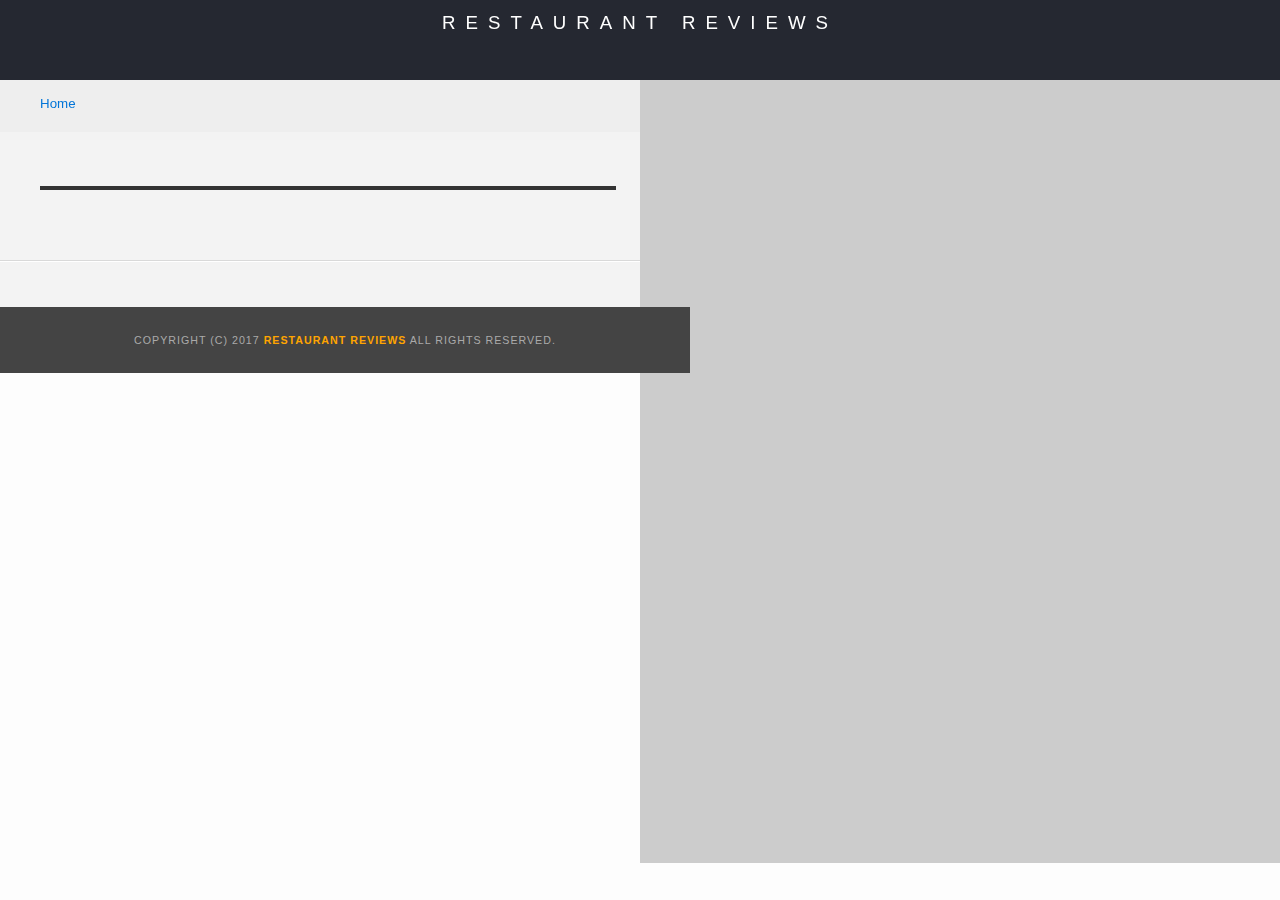
<file: restaurant.html>
<!DOCTYPE html>
<html>

<head>
  <!-- Normalize.css for better cross-browser consistency -->
  <link rel="stylesheet" src="//normalize-css.googlecode.com/svn/trunk/normalize.css" />
  <!-- Main CSS file -->
  <link rel="stylesheet" href="css/styles.css" type="text/css">
  <title>Restaurant Info</title>
</head>

<body class="inside">
  <!-- Beginning header -->
  <header>
    <!-- Beginning nav -->
    <nav>
      <h1><a href="/">Restaurant Reviews</a></h1>
    </nav>
    <!-- Beginning breadcrumb -->
    <ul id="breadcrumb" >
      <li><a href="/">Home</a></li>
    </ul>
    <!-- End breadcrumb -->
    <!-- End nav -->
  </header>
  <!-- End header -->

  <!-- Beginning main -->
  <main id="maincontent">
    <!-- Beginning map -->
    <section id="map-container">
      <div id="map"></div>
    </section>
    <!-- End map -->
    <!-- Beginning restaurant -->
    <section id="restaurant-container">
      <h1 id="restaurant-name"></h1>
      <img id="restaurant-img">
      <p id="restaurant-cuisine"></p>
      <p id="restaurant-address"></p>
      <table id="restaurant-hours"></table>
    </section>
    <!-- end restaurant -->
    <!-- Beginning reviews -->
    <section id="reviews-container">
      <ul id="reviews-list"></ul>
    </section>
    <!-- End reviews -->
  </main>
  <!-- End main -->

  <!-- Beginning footer -->
  <footer id="footer">
    Copyright (c) 2017 <a href="/"><strong>Restaurant Reviews</strong></a> All Rights Reserved.
  </footer>
  <!-- End footer -->

  <!-- Beginning scripts -->
  <!-- Database helpers -->
  <script type="text/javascript" src="js/dbhelper.js"></script>
  <!-- Main javascript file -->
  <script type="text/javascript" src="js/restaurant_info.js"></script>
  <!-- Google Maps -->
  <script async defer src="https://maps.googleapis.com/maps/api/js?key=AIzaSyD2lod2OokIGg4f6fwgxH35lK0HPeqaq9c&libraries=places&callback=initMap"></script>
  <!-- End scripts -->

</body>

</html>
</file>
<file: css/styles.css>
@charset "utf-8";
/* CSS Document */


body,td,th,p{
	font-family: Arial, Helvetica, sans-serif;
	font-size: 10pt;
	color: #333;
	line-height: 1.5;
}
body {
	background-color: #fdfdfd;
	margin: 0;
	position:relative;
}
ul, li {
	font-family: Arial, Helvetica, sans-serif;
	font-size: 10pt;
	color: #333;
}
a {
	color: orange;
	text-decoration: none;
}
a:hover, a:focus {
	color: #3397db;
	text-decoration: none;
}
a img{
	border: none 0px #fff;
}
h1, h2, h3, h4, h5, h6 {
  font-family: Arial, Helvetica, sans-serif;
  margin: 0 0 20px;
}
article, aside, canvas, details, figcaption, figure, footer, header, hgroup, menu, nav, section {
	display: block;
}
#maincontent {
  background-color: #f3f3f3;
  min-height: 100%;
}
#footer {
  background-color: #444;
  color: #aaa;
  font-size: 8pt;
  letter-spacing: 1px;
  padding: 25px;
  text-align: center;
  text-transform: uppercase;
}
/* ====================== Navigation ====================== */
nav {
  width: 100%;
  height: 80px;
  background-color: #252831;
  text-align:center;
}
nav h1 {
  margin: auto;
}
nav h1 a {
  color: #fff;
  font-size: 14pt;
  font-weight: 200;
  letter-spacing: 10px;
  text-transform: uppercase;
}
#breadcrumb {
    padding: 10px 40px 16px;
    list-style: none;
    background-color: #eee;
    font-size: 17px;
    margin: 0;
    width: calc(50% - 80px);
}

/* Display list items side by side */
#breadcrumb li {
    display: inline;
}

/* Add a slash symbol (/) before/behind each list item */
#breadcrumb li+li:before {
    padding: 8px;
    color: black;
    content: "/\00a0";
}

/* Add a color to all links inside the list */
#breadcrumb li a {
    color: #0275d8;
    text-decoration: none;
}

/* Add a color on mouse-over */
#breadcrumb li a:hover {
    color: #01447e;
    text-decoration: underline;
}
/* ====================== Map ====================== */
#map {
  height: 400px;
  width: 100%;
  background-color: #ccc;
}
/* ====================== Restaurant Filtering ====================== */
.filter-options {
  width: 100%;
  height: 50px;
  background-color: #3397DB;
  align-items: center;
}
.filter-options h2 {
  color: white;
  font-size: 1rem;
  font-weight: normal;
  line-height: 1;
  margin: 0 20px;
}
.filter-options select {
  background-color: white;
  border: 1px solid #fff;
  border-radius:5px solid green;
  font-family: Arial,sans-serif;
  font-size: 11pt;
  height: 35px;
  letter-spacing: 0;
  margin: 10px;
  padding: 0 10px;
  width: 200px;
}

/* ====================== Restaurant Listing ====================== */
#restaurants-list {
  background-color: #f3f3f3;
  list-style: outside none none;
  margin: 0;
  display:flex;
  width:100%;
  padding: 30px 15px 60px;
  text-align: center;
}
#restaurants-list li {
  background-color: #fff;
  border: 2px solid #ccc; 
  border-radius:50px solid green;
  font-family: Arial,sans-serif;
  margin: 15px;
  min-height: 380px;
  padding: 0 30px 25px;
  text-align: left;
  width: 270px;
}
#restaurants-list .restaurant-img {
  background-color: #ccc;
  display: block;
  margin: 0;
  max-width: 100%;
  min-height: 248px;
  min-width: 100%;
}
#restaurants-list li h1 {
  color: #f18200;
  font-family: Arial,sans-serif;
  font-size: 14pt;
  font-weight: 200;
  letter-spacing: 0;
  line-height: 1.3;
  margin: 20px 0 10px;
  text-transform: uppercase;
}
#restaurants-list p {
  margin: 0;
  font-size: 11pt;
}
#restaurants-list li a {
  background-color: orange;
  border-bottom: 3px solid #eee;
  color: #fff;
  display: inline-block;
  font-size: 10pt;
  margin: 15px 0 0;
  padding: 8px 30px 10px;
  text-align: center;
  text-decoration: none;
  text-transform: uppercase;
}

/* ====================== Restaurant Details ====================== */
.inside header {
  position: fixed;
  top: 0;
  width: 100%;
  z-index: 1000;
}
.inside #map-container {
  background: blue none repeat scroll 0 0;
  height: 87%;
  position: fixed;
  right: 0;
  top: 80px;
  width: 50%;
}
.inside #map {
  background-color: #ccc;
  height: 100%;
  width: 100%;
}
.inside #footer {
  bottom: 0;
  position: absolute;
  width: 50%;
}
#restaurant-name {
  color: #f18200;
  font-family: Arial,sans-serif;
  font-size: 20pt;
  font-weight: 200;
  letter-spacing: 0;
  margin: 15px 0 30px;
  text-transform: uppercase;
  line-height: 1.1;
}
#restaurant-img {
  width: 90%;
  border-radius:50px solid green;
}
#restaurant-address {
  font-size: 12pt;
  margin: 10px 0px;
}
#restaurant-cuisine {
  background-color: #333;
  color: #ddd;
  font-size: 12pt;
  font-weight: 300;
  letter-spacing: 10px;
  margin: 0 0 20px;
  padding: 2px 0;
  text-align: center;
  text-transform: uppercase;
	width: 90%;
}
#restaurant-container, #reviews-container {
  display:flex;
  flex-direction:column;
  border-bottom: 1px solid #d9d9d9;
  border-top: 1px solid #fff;
  padding: 140px 40px 30px;
  width: 50%;
}
#reviews-container {
  padding: 30px 40px 80px;
}
#reviews-container h2 {
  color: #f58500;
  font-size: 24pt;
  font-weight: 300;
  letter-spacing: -1px;
  padding-bottom: 1pt;
}
#reviews-list {
  margin: 0;
  padding: 0;
}
#reviews-list li {
  background-color: #fff;
  border: 2px solid #f3f3f3;
  border-radius:5px solid green;
  display: block;
  list-style-type: none;
  margin: 0 0 30px;
  overflow: hidden;
  padding: 0 20px 20px;
  position: relative;
  width: 85%;
}
#reviews-list li p {
  margin: 0 0 10px;
}
#restaurant-hours td {
  color: #666;
}

 @media only screen and (max-width: 768px){
   #restaurant-list{
     display:flex;
     display: -webkit-flex;
     flex-direction: row;
     -webkit-flex-direction: row;
     align-content: stretch;
     flex-direction: column;

   }
 #restaurant-list li{
   width:30px;
  }}

  @media only screen and (max-width:412px){
  #restaurants-list {
      justify-content: space-around;
  }

  #restaurant-list li{
    width:100%;
    display:block;
    margin: 0px auto;
  }
  .inside #map-container{
    width:100%;
    display:block;
  }
  #restaurant-container, #reviews-container{
    width:100%;
    display:block;
  }
  .restaurant-img{
    width:100%;
  }
  .inside{
    display:block;
  }
  .filter-options select {
    width: 100%;
  }

 }
</file>
